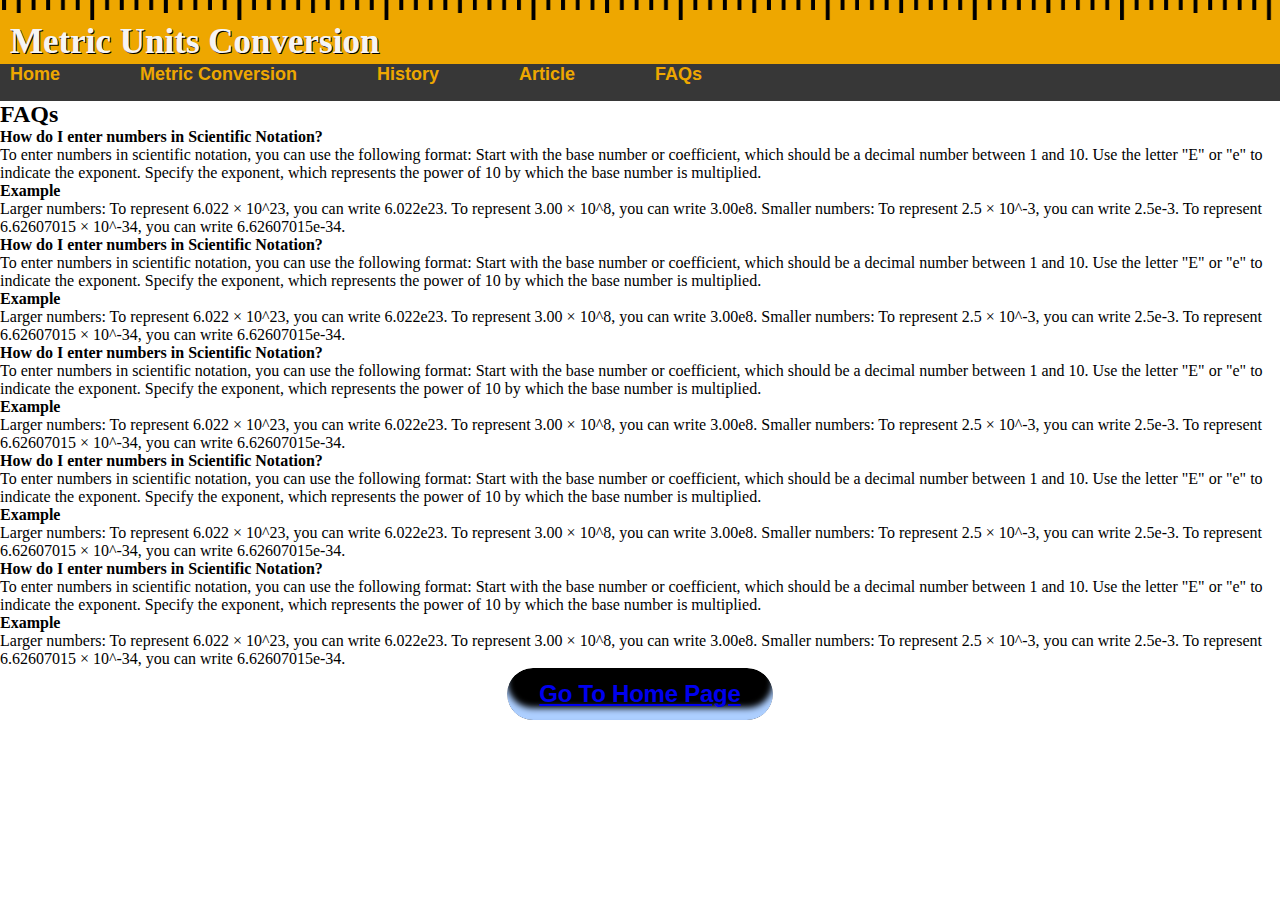
<file: Eproject/faqs.html>
<!DOCTYPE html>
<html lang="en">
<head>
    <meta charset="UTF-8">
    <meta name="viewport" content="width=device-width, initial-scale=1.0">
    <title>Document</title>
    <link rel="stylesheet" href="Css/faq.css">
</head>
<body>
    <div class="one">
        <img class="NavImg" src="Css/pngwing.com.png" alt="" >
        <h1> Metric Units Conversion</h1>
      </div>

    <div class="navbar">
        <div class="navA">
            <ul>
                <li><a href="#"> Home </a></li>
                <li><a href="#"> Metric Conversion</a></li>
                <li><a href="#"> History </a></li>
                <li><a href="#"> Article</a></li>
                <li><a href="#"> FAQs </a></li>
            </ul>
        </div>
    </div>

    <h2>FAQs</h2>
    <!-- q1 --> <div>
    <strong>How do I enter numbers in Scientific Notation?</strong>
    <p>To enter numbers in scientific notation, you can use the following format:

        Start with the base number or coefficient, which should be a decimal number between 1 and 10.
        Use the letter "E" or "e" to indicate the exponent.
        Specify the exponent, which represents the power of 10 by which the base number is multiplied.
        </p>
        <p><strong>Example</strong>
            Larger numbers:

            To represent 6.022 × 10^23, you can write 6.022e23.
            To represent 3.00 × 10^8, you can write 3.00e8.
            Smaller numbers:
            
            To represent 2.5 × 10^-3, you can write 2.5e-3.
            To represent 6.62607015 × 10^-34, you can write 6.62607015e-34.
              </p>
              </div>
              <!-- q2 --> <div>
              <strong>How do I enter numbers in Scientific Notation?</strong>
    <p>To enter numbers in scientific notation, you can use the following format:

        Start with the base number or coefficient, which should be a decimal number between 1 and 10.
        Use the letter "E" or "e" to indicate the exponent.
        Specify the exponent, which represents the power of 10 by which the base number is multiplied.
        </p>
        <p><strong>Example</strong>
            Larger numbers:

            To represent 6.022 × 10^23, you can write 6.022e23.
            To represent 3.00 × 10^8, you can write 3.00e8.
            Smaller numbers:
            
            To represent 2.5 × 10^-3, you can write 2.5e-3.
            To represent 6.62607015 × 10^-34, you can write 6.62607015e-34.
              </p>
              </div>
              <!-- q3 --> <div>
              <strong>How do I enter numbers in Scientific Notation?</strong>
    <p>To enter numbers in scientific notation, you can use the following format:

        Start with the base number or coefficient, which should be a decimal number between 1 and 10.
        Use the letter "E" or "e" to indicate the exponent.
        Specify the exponent, which represents the power of 10 by which the base number is multiplied.
        </p>
        <p><strong>Example</strong>
            Larger numbers:

            To represent 6.022 × 10^23, you can write 6.022e23.
            To represent 3.00 × 10^8, you can write 3.00e8.
            Smaller numbers:
            
            To represent 2.5 × 10^-3, you can write 2.5e-3.
            To represent 6.62607015 × 10^-34, you can write 6.62607015e-34.
              </p></div>
              <!-- q4 --> <div>
              <strong>How do I enter numbers in Scientific Notation?</strong>
    <p>To enter numbers in scientific notation, you can use the following format:

        Start with the base number or coefficient, which should be a decimal number between 1 and 10.
        Use the letter "E" or "e" to indicate the exponent.
        Specify the exponent, which represents the power of 10 by which the base number is multiplied.
        </p>
        <p><strong>Example</strong>
            Larger numbers:

            To represent 6.022 × 10^23, you can write 6.022e23.
            To represent 3.00 × 10^8, you can write 3.00e8.
            Smaller numbers:
            
            To represent 2.5 × 10^-3, you can write 2.5e-3.
            To represent 6.62607015 × 10^-34, you can write 6.62607015e-34.
              </p>
              </div>
              <!-- q5 --> <div>
              <strong>How do I enter numbers in Scientific Notation?</strong>
    <p>To enter numbers in scientific notation, you can use the following format:

        Start with the base number or coefficient, which should be a decimal number between 1 and 10.
        Use the letter "E" or "e" to indicate the exponent.
        Specify the exponent, which represents the power of 10 by which the base number is multiplied.
        </p>
        <p><strong>Example</strong>
            Larger numbers:

            To represent 6.022 × 10^23, you can write 6.022e23.
            To represent 3.00 × 10^8, you can write 3.00e8.
            Smaller numbers:
            
            To represent 2.5 × 10^-3, you can write 2.5e-3.
            To represent 6.62607015 × 10^-34, you can write 6.62607015e-34.
              </p>

</div>
<button><a href="./index.html" target="_blank" > Go To Home Page</a></button>
</body>
</html>
</file>
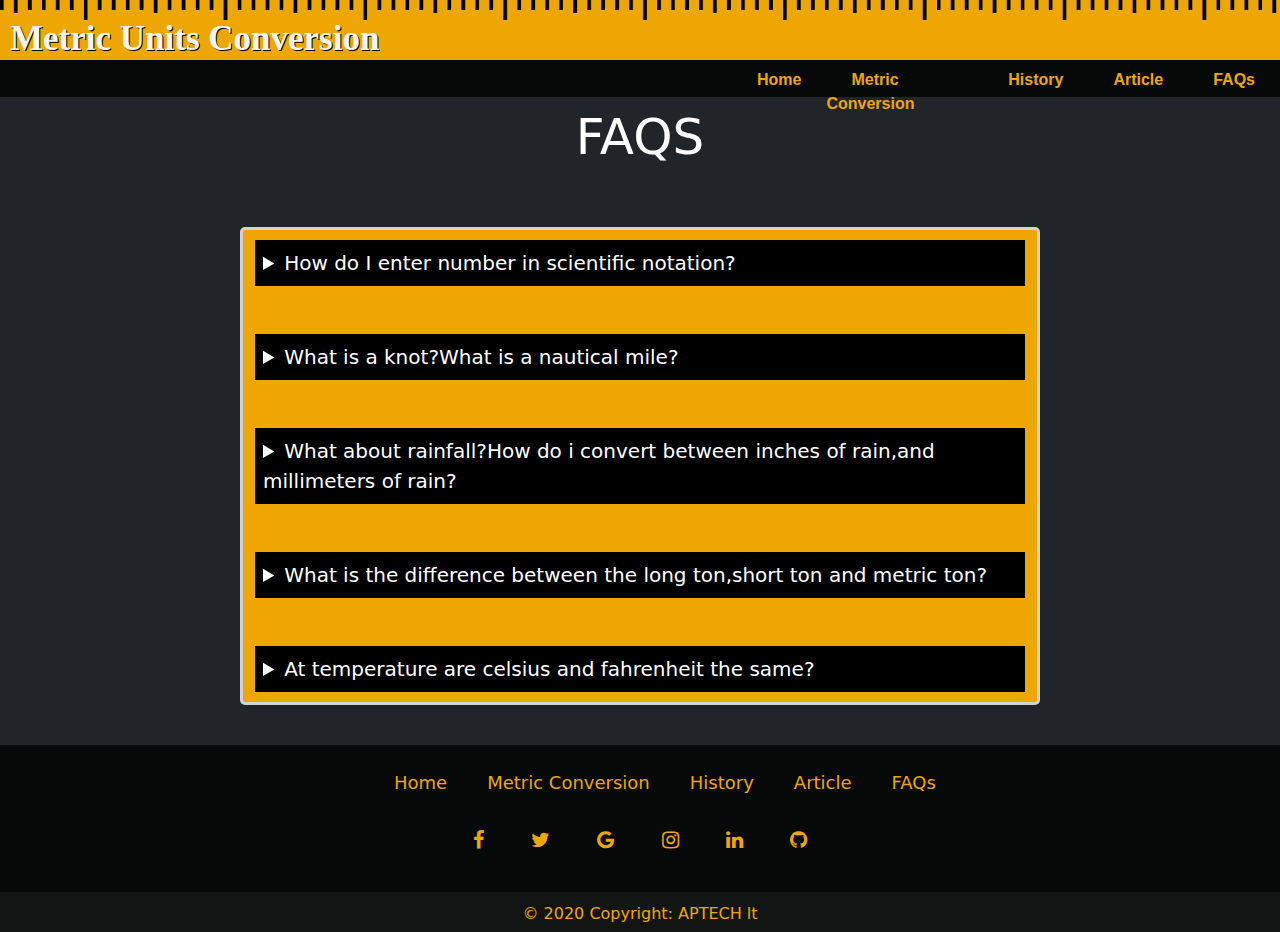
<file: Metric EProject/FAQs.html>
<!DOCTYPE html>
<html lang="en">
<head>
    <meta charset="UTF-8">
    <meta name="viewport" content="width=device-width, initial-scale=1.0">
    <title>Document</title>
    <link rel="stylesheet" href="https://cdnjs.cloudflare.com/ajax/libs/font-awesome/4.7.0/css/font-awesome.min.css" integrity="sha512-SfTiTlX6kk+qitfevl/7LibUOeJWlt9rbyDn92a1DqWOw9vWG2MFoays0sgObmWazO5BQPiFucnnEAjpAB+/Sw==" crossorigin="anonymous" referrerpolicy="no-referrer" />
<link rel="stylesheet" href="	https://cdn.jsdelivr.net/npm/bootstrap@5.3.0/dist/css/bootstrap.min.css">

    <link rel="stylesheet" href="CSS/FAQs.css">
</head>
<body>

    <div class="one">
        <img class="NavImg" src="Images/pngwing.com.png" alt="" >
        <h1> Metric Units Conversion</h1>
      </div>
      
      <div class="navbar">
        <div class="navA">
            <ul>
                <li><a href="Home.html"> Home </a></li>
            <li><a href="Metric Conversion.html"> Metric Conversion</a></li>
            <li><a href="History.html"> History </a></li>
            <li><a href="Article.html"> Article</a></li>
            <li><a href="FAQs.html"> FAQs </a></li>
            </ul>
        </div>
    </div>
      
    <h2>FAQS</h2>
    <div class="card-body">
        <div class="container">
        <div class="question1">
        <details>
            <summary>How do I enter number in scientific notation?</summary> <br>
            <p>The proper format for scientific notation is a x 10^b where a is a number or decimal number such that the absolute value of a is greater than or equal to one and less than ten or, 1 ≤ |a| < 10. b is the power of 10 required so that the scientific notation is mathematically equivalent to the original number.To enter numbers in scientific notation, you can use the following format: Start with the base number or coefficient, which should be a decimal number between 1 and 10. Use the letter "E" or "e" to indicate the exponent. Specify the exponent, which represents the power of 10 by which the base number is multiplied.</p>
          <p class="example"><b>Example:</b></p>
          <p>650,000,000 can be written in scientific notation as 6.5 ✕ 10^8.</p>
        </details>
        </div>
        <br>
        <br>
        <!-- question 2 -->
        <div class="question2">
        <details>
            <summary>What is a knot?What is a nautical mile?</summary> <br>
            <p>What is a knot? What is a nautical mile?</p>

                <p>Knots and Nautical miles are good old navy terms. The nautical mile was based on the circumference of the earth at the equator. Since the earth is 360 degrees of longitude around, and degrees are broken into 60 so-called "minutes", that means there are 360 * 60 = 21,600 "minutes" of longitude around the earth. This was taken as the basis for the nautical mile; thus, by definition, 1 minute of longitude at the equator is equal to 1 nautical mile. So the earth is ideally, by definition, 21,600 nautical miles (and 21,600 "minutes" of longitude) in circumference at the equator. If anyone ever asks you how far is it around the earth, you can quickly do the math in your head (360 degrees * 60 minutes per degree) and answer "about 21,600 nautical miles!"</p>
          <p class="example"><b>Example:</b></p>
          <p> 60 NM represents 60 nautical miles. In addition to being used in navigation and aviation.</p>

        </details>
        </div>
        <br>
        <br>
        <!-- Question 3 -->
        <div class="question3">
        <details>
            <summary>What about rainfall?How do i convert between inches of rain,and millimeters of rain?</summary><br>
            <p>It is true that rainfall fall is measured differently, but it all works out to just a plain old height measurement. But I know you would never be happy with the simple explanation, so then, let us work this problem out using our good friend, math.<br>

                Rainfall is measured by Volume over an Area. In algebra terms that is Volume/Area.<br>
                
                Volume = Length * Width * Height<br>
                Area = Length * Width<br>
                
                Now we know rainfall is measured by Volume/Area, we can substitute.<br>
                
                Volume/Area<br>
                (Length * Width) * Height / (Length * Width)<br></p>
          <p class="example"><b>Example:</b></p>
          <p>To convert inches to mm, you must multiply the unit by 25.4.</p>
        </details>
        </div>
        <br>
        <br>
        <!-- Question 4 -->
        <div class="question4">
 <details>
    <summary>What is the difference between the long ton,short ton and metric ton?</summary> <br>
    <p>The British ton is the long ton, which is 2240 pounds, and the U.S. ton is the short ton which is 2000 pounds.
    Both tons are actually defined in the same way. 1 ton is equal to 20 hundredweight. It is just the definition of the hundredweight that differs between countries. In the U.S. there are 100 pounds in the hundredweight, and in Britain there are 112 pounds in the hundredweight. This causes the actual weight of the ton to differ between countries.  To distinguish between the two tons, the smaller U.S. ton is called short, while the larger British ton is called long. There is also an third type of ton called the metric ton, equal to 1000 kilograms, or approximately 2204 pounds. The metric ton is officially called tonne. The SI standard calls it tonne, but the U.S. Government recommends calling it metric ton.</p>
    <p class="example"><b>Example:</b></p>
     <p>The tonne (/ton/ (listen) or /ton/; symbol: t) is a unit of mass equal to 1000 kilograms. It is a non-SI unit accepted for use with SI.[1] It is also referred to as a metric ton to distinguish it from the non-metric units of the short ton (United States customary units), and the long ton (British imperial units).[2][3] It is equivalent to approximately 2204.6 pounds,[4] 1.102 short tons, and 0.984 long tons. The official SI unit is the megagram (symbol: Mg), a less common way to express the same mass</p> 
   </details>
   </div>
   <br>
   <br>
             <!-- Question 5 -->
             <div class="question5">
              <details>
              <summary>At temperature are celsius and fahrenheit the same?</summary> <br>
              <p>Celsius and Fahrenheit are two important temperature scales. The Fahrenheit scale is used primarily in the United States, while Celsius is used throughout the world. The two scales have different zero points and the Celsius degree is bigger than the Fahrenheit.<br>
              However, there is one point on the Fahrenheit and Celsius scales where the temperatures in degrees are equal. This is -40 °C and -40 °F</p> 
              </details>
              </div>
              </div>
              </div>

<footer class="text-center text-white" style="background-color: #f1f1f1;">
    <div class="container pt-4">
  
        <div class="Footlink">
            <ul>
                <li><a href="Home.html"> Home </a></li>
                <li><a href="Metric Conversion.html"> Metric Conversion</a></li>
                <li><a href="History.html"> History </a></li>
                <li><a href="Article.html"> Article</a></li>
                <li><a href="FAQs.html"> FAQs </a></li>
            </ul>
        </div>
      <section class="mb-4">
        <!-- Facebook -->
        <a
          class="btn btn-link btn-floating btn-lg text-dark m-1"
          href="#!"
          role="button"
          data-mdb-ripple-color="dark"
          ><i class="fa fa-facebook " aria-hidden="true"></i></a>
  
        <!-- Twitter -->
        <a
          class="btn btn-link btn-floating btn-lg text-dark m-1"
          href="#!"
          role="button"
          data-mdb-ripple-color="dark"
          ><i class="fa fa-twitter " aria-hidden="true"></i></a>
  
        <!-- Google -->
        <a
          class="btn btn-link btn-floating btn-lg text-dark m-1"
          href="#!"
          role="button"
          data-mdb-ripple-color="dark"
          ><i class="fa fa-google" aria-hidden="true"></i></a>
  
        <!-- Instagram -->
        <a
          class="btn btn-link btn-floating btn-lg text-dark m-1"
          href="#!"
          role="button"
          data-mdb-ripple-color="dark"
          ><i class="fa fa-instagram" aria-hidden="true"></i></a>
  
        <!-- Linkedin -->
        <a
          class="btn btn-link btn-floating btn-lg text-dark m-1"
          href="#!"
          role="button"
          data-mdb-ripple-color="dark"
          ><i class="fa fa-linkedin" aria-hidden="true"></i></a>
        <!-- Github -->
        <a
          class="btn btn-link btn-floating btn-lg text-dark m-1"
          href="#!"
          role="button"
          data-mdb-ripple-color="dark"
          ><i class="fa fa-github" aria-hidden="true"></i></a>
      </section>
      <!-- Section: Social media -->
    </div>
    <!-- Grid container -->
  
    <!-- Copyright -->
    <div class=" copy" class="text-center text-dark p-3" style="background-color: rgba(27, 27, 27, 0.616);">
      © 2020 Copyright: APTECH lt
    </div>
    <!-- Copyright -->
  </footer>
    
</body>
</html>
</file>
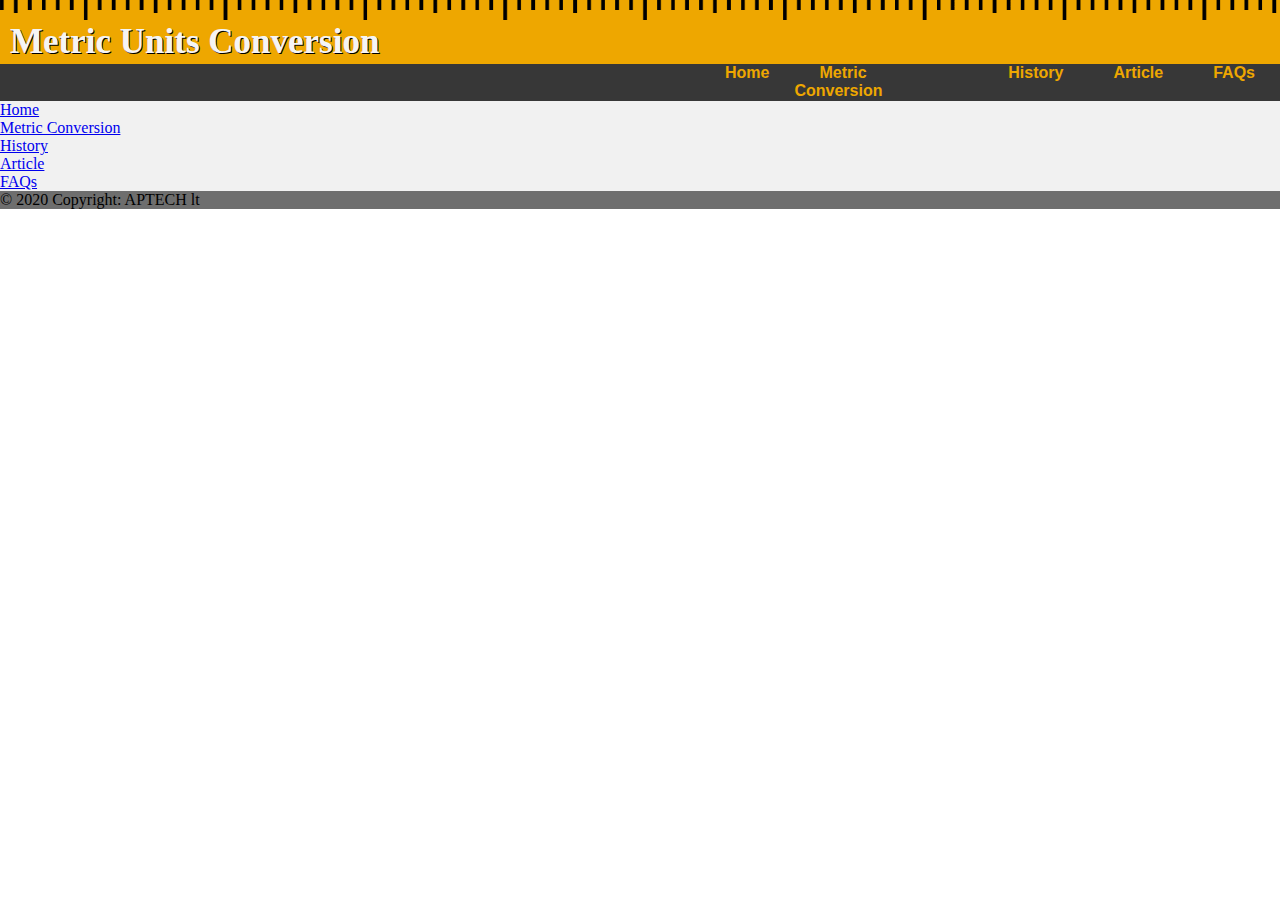
<file: Metric EProject/History.html>
<!DOCTYPE html>
<html lang="en">
<head>
    <meta charset="UTF-8">
    <meta http-equiv="X-UA-Compatible" content="IE=edge">
    <meta name="viewport" content="width=device-width, initial-scale=1.0">
    <title>Document</title>
    <link rel="stylesheet" href="CSS/History.css">
</head>
<body>
    <div class="one">
        <img class="NavImg" src="Images/pngwing.com.png" alt="" >
        <h1> Metric Units Conversion</h1>
      </div>
      
      <div class="navbar">
        <div class="navA">
            <ul>
                <li><a href="Home.html"> Home </a></li>
                <li><a href="Metric Conversion.html"> Metric Conversion</a></li>
                <li><a href="History.html"> History </a></li>
                <li><a href="Article.html"> Article</a></li>
                <li><a href="FAQs.html">FAQs </a></li>
            </ul>
        </div>
    </div>
    <footer class="text-center text-white" style="background-color: #f1f1f1;">
        <div class="container pt-4">
      
            <div class="Footlink">
                <ul>
                    <li><a href="Home.html"> Home </a></li>
                    <li><a href="Metric Conversion.html"> Metric Conversion</a></li>
                    <li><a href="History.html"> History </a></li>
                    <li><a href="Article.html"> Article</a></li>
                    <li><a href="FAQs.html"> FAQs </a></li>
                </ul>
            </div>
          <section class="mb-4">
            <!-- Facebook -->
            <a
              class="btn btn-link btn-floating btn-lg text-dark m-1"
              href="#!"
              role="button"
              data-mdb-ripple-color="dark"
              ><i class="fa fa-facebook " aria-hidden="true"></i></a>
      
            <!-- Twitter -->
            <a
              class="btn btn-link btn-floating btn-lg text-dark m-1"
              href="#!"
              role="button"
              data-mdb-ripple-color="dark"
              ><i class="fa fa-twitter " aria-hidden="true"></i></a>
      
            <!-- Google -->
            <a
              class="btn btn-link btn-floating btn-lg text-dark m-1"
              href="#!"
              role="button"
              data-mdb-ripple-color="dark"
              ><i class="fa fa-google" aria-hidden="true"></i></a>
      
            <!-- Instagram -->
            <a
              class="btn btn-link btn-floating btn-lg text-dark m-1"
              href="#!"
              role="button"
              data-mdb-ripple-color="dark"
              ><i class="fa fa-instagram" aria-hidden="true"></i></a>
      
            <!-- Linkedin -->
            <a
              class="btn btn-link btn-floating btn-lg text-dark m-1"
              href="#!"
              role="button"
              data-mdb-ripple-color="dark"
              ><i class="fa fa-linkedin" aria-hidden="true"></i></a>
            <!-- Github -->
            <a
              class="btn btn-link btn-floating btn-lg text-dark m-1"
              href="#!"
              role="button"
              data-mdb-ripple-color="dark"
              ><i class="fa fa-github" aria-hidden="true"></i></a>
          </section>
          <!-- Section: Social media -->
        </div>
        <!-- Grid container -->
      
        <!-- Copyright -->
        <div class=" copy" class="text-center text-dark p-3" style="background-color: rgba(27, 27, 27, 0.616);">
          © 2020 Copyright: APTECH lt
        </div>
        <!-- Copyright -->
      </footer>
        
</body>
</html>
</file>
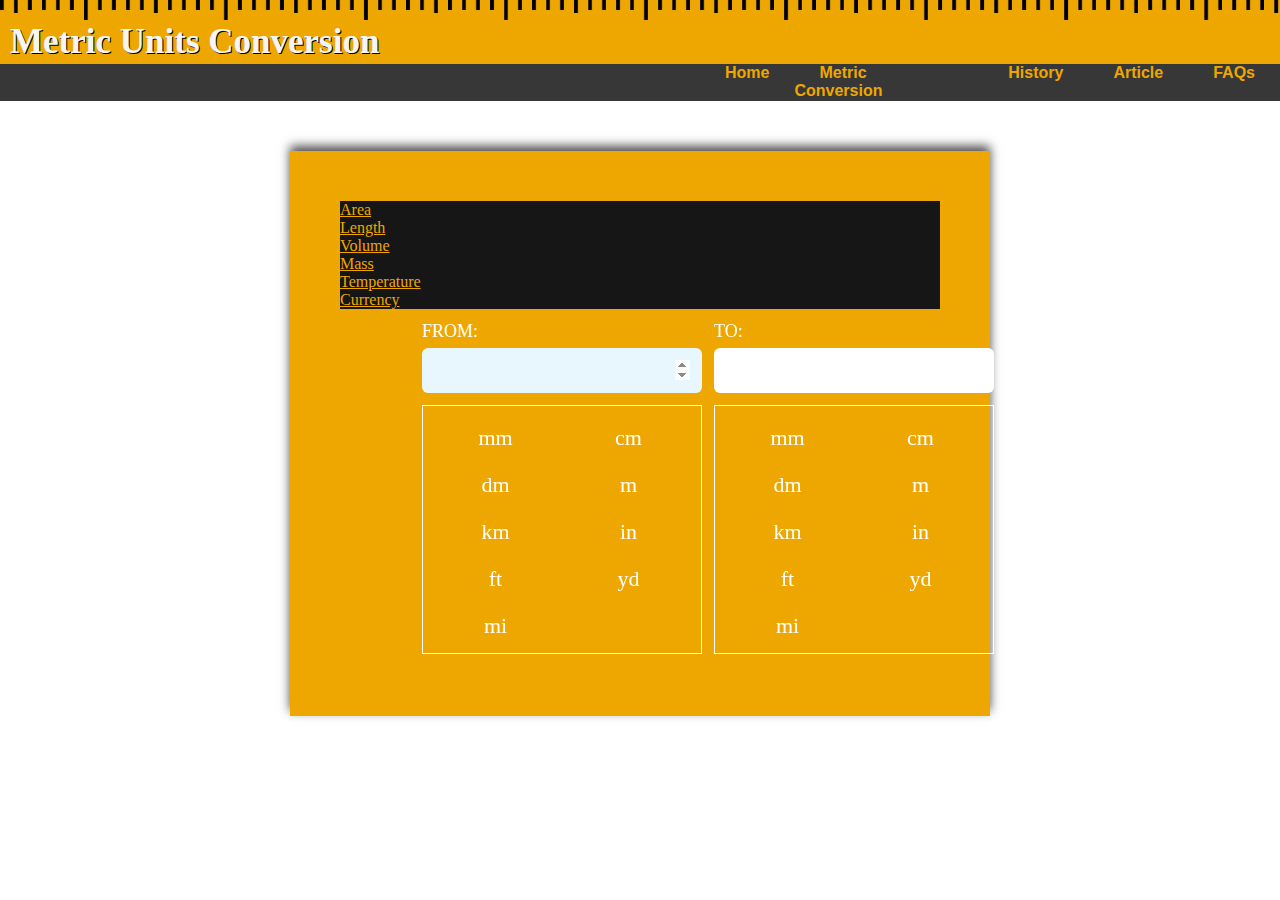
<file: Metric EProject/Metric Conversion.html>
<!DOCTYPE html>
<html lang="en">
<head>
    <meta charset="UTF-8">
    <meta http-equiv="X-UA-Compatible" content="IE=edge">
    <meta name="viewport" content="width=device-width, initial-scale=1.0">
    <title>Document</title>
    <link rel="stylesheet" href="https://cdnjs.cloudflare.com/ajax/libs/font-awesome/4.7.0/css/font-awesome.min.css" integrity="sha512-SfTiTlX6kk+qitfevl/7LibUOeJWlt9rbyDn92a1DqWOw9vWG2MFoays0sgObmWazO5BQPiFucnnEAjpAB+/Sw==" crossorigin="anonymous" referrerpolicy="no-referrer" />
    <link href="https://cdn.jsdelivr.net/npm/bootstrap@5.0.2/dist/css/bootstrap.min.css" rel="stylesheet" integrity="sha384-EVSTQN3/azprG1Anm3QDgpJLIm9Nao0Yz1ztcQTwFspd3yD65VohhpuuCOmLASjC" crossorigin="anonymous">
    <script src="https://cdn.jsdelivr.net/npm/bootstrap@5.0.2/dist/js/bootstrap.bundle.min.js" integrity="sha384-MrcW6ZMFYlzcLA8Nl+NtUVF0sA7MsXsP1UyJoMp4YLEuNSfAP+JcXn/tWtIaxVXM" crossorigin="anonymous"></script>
    <link rel="stylesheet" href="CSS/MetricConversion.css">
    <script src="https://cdnjs.cloudflare.com/ajax/libs/jquery/3.7.0/jquery.min.js" integrity="sha512-3gJwYpMe3QewGELv8k/BX9vcqhryRdzRMxVfq6ngyWXwo03GFEzjsUm8Q7RZcHPHksttq7/GFoxjCVUjkjvPdw==" crossorigin="anonymous" referrerpolicy="no-referrer"></script>
</head>
<style>
  /*! normalize.css v8.0.1 | MIT License | github.com/necolas/normalize.css */
/* html {
  line-height: 1.15;
  -webkit-text-size-adjust: 100%;
}
body {
  margin: 0;
}
main {
  display: block;
} */
/* h1 {
  font-size: 2em;
  margin: 0.67em 0;
} */
hr {
  box-sizing: content-box;
  height: 0;
  overflow: visible;
}
pre {
  font-family: monospace, monospace;
  font-size: 1em;
}
a {
  background-color: transparent;
}
abbr[title] {
  border-bottom: none;
  text-decoration: underline;
  -webkit-text-decoration: underline dotted;
  text-decoration: underline dotted;
}
b,
strong {
  font-weight: bolder;
}
code,
kbd,
samp {
  font-family: monospace, monospace;
  font-size: 1em;
}
small {
  font-size: 80%;
}
sub,
sup {
  font-size: 75%;
  line-height: 0;
  position: relative;
  vertical-align: baseline;
}
sub {
  bottom: -0.25em;
}
sup {
  top: -0.5em;
}
img {
  border-style: none;
}
button,
input,
optgroup,
select,
textarea {
  font-family: inherit;
  font-size: 100%;
  line-height: 1.15;
  margin: 0;
}
button,
input {
  overflow: visible;
}
button,
select {
  text-transform: none;
}
button,
[type="button"],
[type="reset"],
[type="submit"] {
  -webkit-appearance: button;
}
button::-moz-focus-inner,
[type="button"]::-moz-focus-inner,
[type="reset"]::-moz-focus-inner,
[type="submit"]::-moz-focus-inner {
  border-style: none;
  padding: 0;
}
button:-moz-focusring,
[type="button"]:-moz-focusring,
[type="reset"]:-moz-focusring,
[type="submit"]:-moz-focusring {
  outline: 1px dotted ButtonText;
}
fieldset {
  padding: 0.35em 0.75em 0.625em;
}
legend {
  box-sizing: border-box;
  color: inherit;
  display: table;
  max-width: 100%;
  padding: 0;
  white-space: normal;
}
progress {
  vertical-align: baseline;
}
textarea {
  overflow: auto;
}
[type="checkbox"],
[type="radio"] {
  box-sizing: border-box;
  padding: 0;
}
[type="number"]::-webkit-inner-spin-button,
[type="number"]::-webkit-outer-spin-button {
  height: auto;
}
[type="search"] {
  -webkit-appearance: textfield;
  outline-offset: -2px;
}
[type="search"]::-webkit-search-decoration {
  -webkit-appearance: none;
}
::-webkit-file-upload-button {
  -webkit-appearance: button;
  font: inherit;
}
details {
  display: block;
}
summary {
  display: list-item;
}
template {
  display: none;
}
[hidden] {
  display: none;
}
*,
::before,
::after {
  box-sizing: border-box;
}
/* body {
  font-family: "Lato";
  font-size: 0;
  padding: 30px;
} */
.converter {
  max-width: 460px;
  margin: 0 auto;
  padding: 12px;
  background: rgb(238, 167, 0);
  display: grid;
  grid-template-columns: 1fr;
  gap: 12px;
}
@media screen and (min-width: 520px) {
  .converter {
    grid-template-columns: 1fr 1fr;
  }
}
.converter .value {
  font-size: 18px;
  color: #ffffff;
  text-transform: uppercase;
}
.converter .value input {
  margin: 6px 0 12px;
  width: 100%;
  padding: 10px;
  font-size: 18px;
  text-align: right;
  background: #ffffff;
  outline: none;
  border: 2px solid transparent;
}
.converter .value input:focus {
  background: #e8f6fe;
}
.converter .value input.error {
  border: 2px solid #dc3545;
}
.converter .units {
  display: grid;
  grid-template-columns: 1fr 1fr;
  border: 1px solid #ffffff;
  padding: 6px;
}
.converter .units label {
  display: block;
  width: 100%;
  height: 47px;
  line-height: 47px;
  text-align: center;
  font-size: 22px;
  color: #ffffff;
  border: 2px solid transparent;
  cursor: pointer;
  transition: background 0.2s ease-in-out;
}
.converter .units label.active {
  border: 2px solid #000000;
}
.converter .units input {
  display: none;
}
.converter .units input:checked + label {
  background: #14a3f5;
}

/*# sourceMappingURL=style.css.map */

        /* body, input, button {
          font-family: 'Roboto Condensed', sans-serif;
          font-size: 20px;
          text-align: center;
          margin-left: 100px;
          background: url(http://wall.rimbuz.com/wp-content/uploads/4K-Wallpaper-High-Definition.jpg);
          background-position: center;
        } */

button {
  background: #CCC;
  border: 1px solid rgba(0,0,0,.2);
  box-shadow: inset 0 1px 0 rgba(255,255,255,.7), 0 1px 2px rgba(0,0,0,.25);
  border-radius: 5px;
  padding: 10px 20px;
  margin: 15px 0 15px 10px;
}

button:hover {
  background: #DDD;
  cursor: pointer;
}

button:active {
  background: #BBB;
  box-shadow: inset 0 1px 2px rgba(0,0,0,.25);
}

header{
  font-size: 2em;
  margin: 10px 0 10px 0;
}

input {
  background: #F8F8F8;
  width: 50px;
  padding: 10px 20px;
  border-radius: 6px;
  border: 1px solid #C6C6C6;
}
.temp{
  margin-top: -10px;
  width: 63.652%;
  margin-left: 208px;
}
.conv{
  max-width: 100%;
  grid-template-columns:0;
  background-color: rgb(238, 167, 0);
  text-align: center;

}
.card{
    background-color: white;
    max-width: 100%;
    min-width: 300px;
    padding: 25px;
    border-radius: 10px;
    box-shadow: 5px 5px 10px black;
    text-align: center;
    background-color: rgb(238, 167, 0);
}

.spacing{
  margin: 15px;
}

.temp-fields{
  display: inline-block;
}

.wrapper{
  max-width: 960px;
  margin: auto;
}
</style>
<body>
    <div class="one">
        <img class="NavImg w-100" src="Images/pngwing.com.png" alt="" >
        <h1> Metric Units Conversion</h1>
      </div>
      
      <div class="navbar">
        <div class="navA">
            <ul>
                <li><a href="Home.html"> Home </a></li>
            <li><a href="Metric Conversion.html"> Metric Conversion</a></li>
            <li><a href="History.html"> History </a></li>
            <li><a href="Article.html"> Article</a></li>
            <li><a href="FAQs.html"> FAQs </a></li>
            </ul>
        </div>
    </div>
<div class="container">
  <div class="row" >
    <div class="col-lg-12">
      <div class="main">
          <div class="nav">
              <ul class="nav nav-tabs">
                  <li class="nav-item">
                    <a class="nav-link" aria-current="page" href="#">Area</a>
                  </li>
                  <li class="nav-item">
                    <a class="nav-link" href="#">Length</a>
                  </li>
                  <li class="nav-item">
                    <a class="nav-link" href="#">Volume</a>
                  </li>
                  <li class="nav-item">
                      <a class="nav-link" href="#">Mass</a>
                    </li>
                  <li class="nav-item">
                      <a class="nav-link" href="#">Temperature</a>
                  </li>
                  <li class="nav-item">
                      <a class="nav-link" href="#">Currency</a>
                  </li>
                
                </ul>
          </div>
          <!-- <div class="inputs">

            <label for="numberInput">Enter Number:</label>
            <input type="number" id="numberInput" oninput="convertValue()">

            <label for="output">Converted Value:</label>
            <input type="text" id="output" readonly>
          </div> -->
      
      <div class="select" style="display: block;" id="Area">
        <div class="row">
          <div class="col-lg-6">
            <div class="converter">
              <div class="from">
                  <label class="value">
                      From:
                      <input type="number" id="from" autofocus>
                  </label>
                  <div class="units">
                      <input type="radio" name="from" id="from1" value="1" checked>
                      <label for="from1">mm</label>
                      <input type="radio" name="from" id="from2" value="10">
                      <label for="from2">cm</label>
                      <input type="radio" name="from" id="from3" value="100">
                      <label for="from3">dm</label>
                      <input type="radio" name="from" id="from4" value="1000">
                      <label for="from4">m</label>
                      <input type="radio" name="from" id="from5" value="1000000">
                      <label for="from5">km</label>
                      <input type="radio" name="from" id="from6" value="25.4">
                      <label for="from6">in</label>
                      <input type="radio" name="from" id="from7" value="304.8">
                      <label for="from7">ft</label>
                      <input type="radio" name="from" id="from8" value="914.4">
                      <label for="from8">yd</label>
                      <input type="radio" name="from" id="from9" value="1609344">
                      <label for="from9">mi</label>
                  </div>
              </div>
              <div class="to">
                  <label class="value">
                      To:
                      <input type="number" id="to" disabled>
                  </label>
                  <div class="units">
                      <input type="radio" name="to" id="to1" value="1" checked>
                      <label for="to1">mm</label>
                      <input type="radio" name="to" id="to2" value="10">
                      <label for="to2">cm</label>
                      <input type="radio" name="to" id="to3" value="100">
                      <label for="to3">dm</label>
                      <input type="radio" name="to" id="to4" value="1000">
                      <label for="to4">m</label>
                      <input type="radio" name="to" id="to5" value="1000000">
                      <label for="to5">km</label>
                      <input type="radio" name="to" id="to6" value="25.4">
                      <label for="to6">in</label>
                      <input type="radio" name="to" id="to7" value="304.8">
                      <label for="to7">ft</label>
                      <input type="radio" name="to" id="to8" value="914.4">
                      <label for="to8">yd</label>
                      <input type="radio" name="to" id="to9" value="1609344">
                      <label for="to9">mi</label>
                  </div>
              </div>
            </div>
          </div>
         
        </div>    
      </div>
      <!-- Length -->
      <div class="select" style="display: none;" id="Length">
        <div class="row">
          <div class="col-lg-6">
            <select class="form-select" multiple aria-label="multiple select example">
              <option value="1">Meter</option>
              <option value="2">Kilometer</option>
              <option value="3">Centimeter</option>
              <option value="4">Millimeter</option>
              <option value="5">Nanometer</option>
              <option value="6">Micrometer</option>
              <option value="7">Mile</option>
              <option value="8">Yard</option>
              <option value="9">Foot</option>
              <option value="10">Inch</option>
              <option value="11">Light Year</option>
            </select>
      
          </div>
          <div class="col-lg-6">
            <select class="form-select" multiple aria-label="multiple select example">
              <option value="1">Meter</option>
              <option value="2">Kilometer</option>
              <option value="3">Centimeter</option>
              <option value="4">Millimeter</option>
              <option value="5">Nanometer</option>
              <option value="6">Micrometer</option>
              <option value="7">Mile</option>
              <option value="8">Yard</option>
              <option value="9">Foot</option>
              <option value="10">Inch</option>
              <option value="11">Light Year</option>
            
            </select>
      
          </div>
        </div>
        
        </div>
        <!-- volume  -->
        <div class="select" style="display: none;" id="Volume">
          <div class="row">
            <div class="col-lg-6">
                <div class="converter">
                  <div class="form">
                    <label for="value">
                      Form <input type="number" id="fromVolume" autofocus>
                    </label>
                    <div class="units1">
                      <input type="radio" name="from" id="from1" value="1" checked>
                      <label for="from1">Cubic Meter</label>
                      <input type="radio" name="from" id="from2" value="1e+9">
                      <label for="from2">Cubic Kilometer</label>
                      <input type="radio" name="from" id="from3" value="1e-6">
                      <label for="from3">Cubic Centimeter</label>
                      <input type="radio" name="from" id="from4" value="1e-9">
                      <label for="from4">Cubic Millimeter</label>
                      <input type="radio" name="from" id="from5" value="0.001">
                      <label for="from5">Liter</label>
                      <input type="radio" name="from" id="from6" value="1e-6">
                      <label for="from6">Milliliter</label>
                      <input type="radio" name="from" id="from7" value="0.00378541">
                      <label for="from7">US Gallon</label>
                      <input type="radio" name="from" id="from8" value="0.000946353">
                      <label for="from8">US Quart</label>
                      <input type="radio" name="from" id="from9" value="0.000473176">
                      <label for="from9">US Pint</label>
                      <input type="radio" name="from" id="from10" value="0.000236588">
                      <label for="from10">US Cup</label>
                      <input type="radio" name="from" id="from11" value="2.9574e-5">
                      <label for="from11">US Fluid Ounce</label>
                      <input type="radio" name="from" id="from12" value="1.4787e-5">
                      <label for="from12">US Table Spoon</label>
                      <input type="radio" name="from" id="from13" value="4.9289e-6">
                      <label for="from13">US Tea Spoon</label>
                      <input type="radio" name="from" id="from14" value="0.00454609">
                      <label for="from14">Imperial Gallon</label>
                      <input type="radio" name="from" id="from15" value="0.00113652">
                      <label for="from15">Imperial Quart</label>
                      <input type="radio" name="from" id="from16" value="0.000568261">
                      <label for="from16">Imperial Pint</label>
                      <input type="radio" name="from" id="from17" value="2.8413e-5">
                      <label for="from17">Imperial Fluid Ounce</label>
                      <input type="radio" name="from" id="from18" value="1.7758e-5">
                      <label for="from18">Imperial Table Spoon</label>
                      <input type="radio" name="from" id="from19" value="5.9194e-6">
                      <label for="from19">Imperial Tea Spoon</label>
                      <input type="radio" name="from" id="from20" value="4.16818e+9">
                      <label for="from20">Cubic Mile</label>
                      <input type="radio" name="from" id="from21" value="0.764555">
                      <label for="from21">Cubic Yard</label>
                      <input type="radio" name="from" id="from22" value="0.0283168">
                      <label for="from22">Cubic Foot</label>
                      <input type="radio" name="from" id="from23" value="1.6387e-5">
                      <label for="from23">Cubic Inch</label>
                  </div>
                  
                  <div class="to">
                      <label class="value">
                          To:
                          <input type="number" id="toVolume" disabled>
                      </label>
                      <div class="units1">
                          <input type="radio" name="to" id="to1" value="1" checked>
                          <label for="to1">Cubic Meter</label>
                          <input type="radio" name="to" id="to2" value="1e+9">
                          <label for="to2">Cubic Kilometer</label>
                          <input type="radio" name="to" id="to3" value="1e-6">
                          <label for="to3">Cubic Centimeter</label>
                          <input type="radio" name="to" id="to4" value="1e-9">
                          <label for="to4">Cubic Millimeter</label>
                          <input type="radio" name="to" id="to5" value="0.001">
                          <label for="to5">Liter</label>
                          <input type="radio" name="to" id="to6" value="1e-6">
                          <label for="to6">Milliliter</label>
                          <input type="radio" name="to" id="to7" value="0.00378541">
                          <label for="to7">US Gallon</label>
                          <input type="radio" name="to" id="to8" value="0.000946353">
                          <label for="to8">US Quart</label>
                          <input type="radio" name="to" id="to9" value="0.000473176">
                          <label for="to9">US Pint</label>
                          <input type="radio" name="to" id="to10" value="0.000236588">
                          <label for="to10">US Cup</label>
                          <input type="radio" name="to" id="to11" value="2.9574e-5">
                          <label for="to11">US Fluid Ounce</label>
                          <input type="radio" name="to" id="to12" value="1.4787e-5">
                          <label for="to12">US Table Spoon</label>
                          <input type="radio" name="to" id="to13" value="4.9289e-6">
                          <label for="to13">US Tea Spoon</label>
                          <input type="radio" name="to" id="to14" value="0.00454609">
                          <label for="to14">Imperial Gallon</label>
                          <input type="radio" name="to" id="to15" value="0.00113652">
                          <label for="to15">Imperial Quart</label>
                          <input type="radio" name="to" id="to16" value="0.000568261">
                          <label for="to16">Imperial Pint</label>
                          <input type="radio" name="to" id="to17" value="2.8413e-5">
                          <label for="to17">Imperial Fluid Ounce</label>
                          <input type="radio" name="to" id="to18" value="1.7758e-5">
                          <label for="to18">Imperial Table Spoon</label>
                          <input type="radio" name="to" id="to19" value="5.9194e-6">
                          <label for="to19">Imperial Tea Spoon</label>
                          <input type="radio" name="to" id="to20" value="4.16818e+9">
                          <label for="to20">Cubic Mile</label>
                          <input type="radio" name="to" id="to21" value="0.764555">
                          <label for="to21">Cubic Yard</label>
                          <input type="radio" name="to" id="to22" value="0.0283168">
                          <label for="to22">Cubic Foot</label>
                          <input type="radio" name="to" id="to23" value="1.6387e-5">
                          <label for="to23">Cubic Inch</label>
                      </div>
                  </div>
                  
                  </div>
                </div>
            </div>
            </div>
            
            </div>
          </div>
          
          </div>
           <!-- mass  -->
           <div class="select" style="display: none;" id="Mass">
            <div class="row">
              <div class="col-lg-6">
                <select class="form-select" multiple aria-label="multiple select example">
                  <option value="1">Kilo Gram</option>
                  <option value="2">Gram</option>
                  <option value="3"> Miligram</option>
                  <option value="4">Metric Ton</option>
                  <option value="5">Long Ton</option>
                  <option value="6">Short Ton</option>
                  <option value="7">Pound</option>
                  <option value="8">Ounce</option>
                  <option value="9">Carrat</option>
                  <option value="10">Atomic Mass Unit</option>
                </select>
      
              </div>
              <div class="col-lg-6">
                <select class="form-select" multiple aria-label="multiple select example">
                  <option value="1">Kilo Gram</option>
                  <option value="2">Gram</option>
                  <option value="3"> Miligram</option>
                  <option value="4">Metric Ton</option>
                  <option value="5">Long Ton</option>
                  <option value="6">Short Ton</option>
                  <option value="7">Pound</option>
                  <option value="8">Ounce</option>
                  <option value="9">Carrat</option>
                  <option value="10">Atomic Mass Unit</option>
                
                </select>
      
              </div>
            </div>
            
            </div>
            <!-- temptature  -->
            <div class="select" style="display: none;" id="Temperature">
              <div class="row">
                <div class="col-lg-6 temp">
                    <!-- <div class="wrapper" style="width: 100%;"> -->
                      <div class="conv">
                      <!-- <div class="card"> -->

                        <header>Temperature Converter</header>
                        
                        <div>
                          <div class="temp-fields">
                            <h3 class="spacing">Celsius</h3>
                            <input id="celsius" value="0"/>
                          </div><br>
                          <div class="temp-fields">
                            <h3 class="spacing">Fahrenheit</h3>
                            <input id="fahrenheit" value="0"/>
                          </div><br>
                          <div class="temp-fields">
                            <h3 class="spacing">Kelvin</h3>
                            <input id="kelvin" value="0"/>
                          </div>
                        <div>
                          <button id="submit" class="spacing" type="submit" value="submit">Convert</button>
                          <button id="reset" class="spacing" type="reset" value="reset">Reset</button>
                          <br><br>
                        </div>
                      </div>
                    <!-- </div> -->
                  </div>
              </div>
              
              </div>
          </div>

    </div>

  </div>
</div>


</div>


<script>
  const inputField = document.querySelector('#from1');
const outputField = document.querySelector('#to1');
const units = document.querySelectorAll('.units1 input');

const getInputValue = () => Number(inputField.value);

const isValidValue = inputValue => !Number.isNaN(inputValue) && inputValue >= 0;

const showError = () => {
	inputField.classList.add('error');
	outputField.value = '';
};

const getOutput = inputValue => {
	const inputUnit = document.querySelector('.from .units input:checked');
	const inputValueInMillimeters = inputValue * Number(inputUnit.value);
	const outputUnit = document.querySelector('.to .units input:checked');
	const outputValue = inputValueInMillimeters / Number(outputUnit.value);
	outputField.value = outputValue;
};

const convert = () => {
	const inputValue = getInputValue();
	inputField.focus();
	if (!isValidValue(inputValue)) {
		showError();
		return;
	}
	inputField.classList.remove('error');
	getOutput(inputValue);
};

inputField.addEventListener('input', convert);
units.forEach(unit => unit.addEventListener('change', convert));

// temprature check

</script>

<!-- <script>
  const conversionFactors = {
  // Volume
  "1": 1,                   // Cubic Meter
  "2": 0.000000000001,      // Cubic Kilometer
  "3": 1000000,             // Cubic Centimeter
  "4": 1000000000,          // Cubic Millimeter
  "5": 1000,                // Liter
  "6": 1000000,             // Milliliter
  "7": 264.172,             // US Gallon
  "8": 1056.69,             // US Quart
  "9": 2113.38,             // US Pint
  "10": 4166.67,            // US Cup
  "11": 33814,              // US Fluid Ounce
  "12": 67628.045,          // US Table Spoon
  "13": 202884.136,         // US Tea Spoon
  "14": 219.969,            // Imperial Gallon
  "15": 879.877,            // Imperial Quart
  "16": 1759.75,            // Imperial Pint
  "17": 3519.51,            // Imperial Fluid Ounce
  "18": 56320.8,            // Imperial Table Spoon
  "19": 168962.4,           // Imperial Tea Spoon
  "20": 0.000000000239912,  // Cubic Mile
  "21": 1.30795,            // Cubic Yard
  "22": 35.3147,            // Cubic Foot
  "23": 61023.7,            // Cubic Inch
};

function convertValue() {
  // Get the user input from the input field
  const userInput = document.getElementById("numberInput").value;
  
  // You can set the target unit here based on your requirements
  const targetUnit = "5"; // "Liter"

  // Perform the conversion
  const convertedValue = userInput * conversionFactors[targetUnit];

  // Display the converted value in the output field
  document.getElementById("output").value = convertedValue;
}

// Initial conversion when the page loads
convertValue();
</script> -->
<!-- <script>
  function updateResult() {
    const val1 = parseFloat(document.getElementById('val1').value) || 0;
    const val2 = parseFloat(document.getElementById('val2').value) || 0;
    
    const select1 = document.querySelector('.select1').value;
    const select2 = document.querySelector('.select2').value;
    
    const convertedVal1 = convertValue(val1, select1, select2);
    
    const sum = convertedVal1 + val2;
    
    document.getElementById('result').textContent = `Result: ${sum}`;
  }
  
  function handleSelectChange(event) {
    const selectedValue = event.target.value;
    
    document.getElementById('result').textContent = `Selected Value: ${selectedValue}`;
  }
  
  function convertValue(val1, select1, select2) {
    return val1;
  }
  
  document.getElementById('val1').addEventListener('change', updateResult);
  document.getElementById('val2').addEventListener('change', updateResult);
  
  const selectElements = document.querySelectorAll('select');
  selectElements.forEach(select => select.addEventListener('change', handleSelectChange));
</script> -->

<script src="./JS/Metric Conversion.JS"></script>
<script src="temp.js"></script>
</body>
</html>
</file>
<file: Eproject/Css/faq.css>
strong{
    display: block;
}
*{ 
  margin: 0;
  padding: 0;
}
/* div{
 border: 3px rgb(17, 180, 230) solid;
 margin: 57px;
    padding: 32px;
    border-radius: 52px;
        
} */

/* div:hover{
    box-shadow: 6px 4px 28px 3px rgb(22, 37, 170)

} */


.navbar{
  background-color: rgba(0, 0, 0, 0.783);
  height: 37px;
  font-weight: 600;
}

ul{
  display: flex!important;

  
}

li{ list-style: none !important;
  
}

.navA a{
  justify-content: space-between;
  text-decoration: none !important;
  padding: 70px;
  margin-left: -60px;
  color: rgb(238, 167, 0);
font-size: 18px;
font-family: Arial, Helvetica, sans-serif;
}
  



.one{ background-color: rgb(238, 167, 0);
  position:relative;}

h1{
  position: absolute;
  margin-top: -42px;
  font-size: 35px;
  padding-left: 10px;
  color: whitesmoke;
  text-shadow: 1px 1px black;
  font-family: 'Times New Roman', Times, serif;
  font-weight: 600;
}


.NavImg{
  height: 100px;
  margin-top: -40px;
  width: 1460px;
  margin-left: -42px; 
}


h1{
    display: flex;
    align-items: center;
    justify-content: center;
}

/* h1:hover{
    display: flex;
    align-items: center;
 color: aqua;
 text-shadow: 3px 4px 4px rgb(230, 224, 224);
    justify-content: center;
} */


button{
  appearance: none;
  background-color: #000000;
  border-radius: 40em;
  border-style: none;
  box-shadow: #ADCFFF 0 -12px 6px inset;
  box-sizing: border-box;
  color: #000000;
  cursor: pointer;
  display: inline-block;
  font-family: -apple-system,sans-serif;
  font-size: 1.2rem;
  font-weight: 700;
  letter-spacing: -.24px;
  margin: auto;
  outline: none;
  padding: 1rem 1.3rem;
  quotes: auto;
  text-align: center;
  text-decoration: none;
  transition: all .15s;
  user-select: none;
  outline: white solid 3px ;
  -webkit-user-select: none;
  touch-action: manipulation;
  display: flex;
  justify-content: center;
  align-items: center;
  text-decoration: none;
  text-decoration: none;
}

button:hover {
  background-color:rgb(0, 0, 0);
  box-shadow:  rgb(103, 108, 180);
  transform: scale(1.125);
}

button:active {
  transform: scale(1.025);
}

@media (min-width: 768px) {
  button {
    font-size: 1.5rem;
    padding: .75rem 2rem;
  }
}
</file>
<file: Metric EProject/CSS/FAQs.css>
*{
  padding: 0;
  margin: 0;
}


body{
  background-color: #212529;
}

.navbar{
  background-color: rgba(0, 0, 0, 0.783);
  height: 37px;
  font-weight: 600;
}

.navA ul{ 
  display: flex!important;
  margin-left: 700px;

  
}

li{ list-style: none !important;
  
}

.navA a{
  justify-content: space-between;
  text-decoration: none !important;
  padding: 25px;
  color: rgb(238, 167, 0);
  font-family: Arial, Helvetica, sans-serif;

}
.NavImg{
  height: 100px;
  margin-top: -40px;
  width: 1388px;
  margin-left: -42px; 
}
.one{ background-color: rgb(238, 167, 0);
  position:relative;}

h1{
  position: absolute;
  margin-top: -42px;
  font-size: 35px;
  padding-left: 10px;
  color: whitesmoke;
  text-shadow: 1px 1px black;
  font-family: 'Times New Roman', Times, serif;
  font-weight: 600;
}

.NavImg{
  height: 100px;
  margin-top: -40px;
  width: 1388px;
  margin-left: -42px; 
}
.one{ background-color: rgb(238, 167, 0);
  position:relative;}

h1{
  position: absolute;
  margin-top: -42px;
  font-size: 35px;
  padding-left: 10px;
  color: whitesmoke;
  text-shadow: 1px 1px black;
  font-family: 'Times New Roman', Times, serif;
  font-weight: 600;
}

  
  h2{
      text-align: center;
      padding: 10px;
      font-size: 50px;
      color:white;
      margin: auto !;
      
      
  }
  /* .container{
      background-color: rgba(0,0,0,0.783);
      color:white; */
  
  .card-body{
    padding-top: 10px;
    padding-bottom: 10px;
      background-color: rgba(238,167,0);
      width: 800px;
      border-style: solid;
      border-radius: 5px;
      margin: auto;
      margin-top: 50px;
      border-color: lightgrey;
      color:white;
      height:500px;
      height:auto!important;
      min-height:380px;
  }
  .question1{
      border-style:solid;
      border-color:rgba(0,0,0,0.783);
      padding:5px;
      background-color: black;
      font-size: 20px;
  }
  .question2{
      border-style:solid;
      border-color:rgba(0,0,0,0.783);
      padding:5px;
      background-color: black;
      font-size: 20px;
  }.question3{
      border-style:solid;
      border-color:rgba(0,0,0,0.783);
      padding:5px;
      background-color: black;
      font-size: 20px;
  }.question4{
      border-style:solid;
      border-color:rgba(0,0,0,0.783);
      padding:5px;
      background-color: black;
      font-size: 20px;
  }.question5{
      border-style:solid;
      border-color:rgba(0,0,0,0.783);
      padding:5px;
      background-color: black;
      font-size: 20px;
  }
  


  .Footlink ul{ 
    display: flex !important;
    margin-left: 260px;
    

}

.Footlink a {
    text-decoration: none;
    padding: 20px;
    color: rgb(238, 167, 0);
    font-size: 18px;

    
}
 section i {
    color: rgb(238, 167, 0);
 }
  
footer{
    background-color: rgba(0, 0, 0, 0.783) !important;
    margin-top: 40px;
}

.copy{
    padding-top: 10px !important;
    height: 40px;
    color: rgb(238, 167, 0);
}
</file>
<file: Metric EProject/CSS/History.css>
*{
    padding: 0;
    margin: 0;
  }
  
  .navbar{
    background-color: rgba(0, 0, 0, 0.783);
    height: 37px;
    font-weight: 600;
  }
  
  .navA ul{ 
    display: flex!important;
    margin-left: 700px;
  
    
  }
  
  li{ list-style: none !important;
    
  }
  
  .navA a{
    justify-content: space-between;
    text-decoration: none !important;
    padding: 25px;
    color: rgb(238, 167, 0);
    font-family: Arial, Helvetica, sans-serif;
  
  }
  .NavImg{
    height: 100px;
    margin-top: -40px;
    width: 1388px;
    margin-left: -42px; 
  }
  .one{ background-color: rgb(238, 167, 0);
    position:relative;}
  
  h1{
    position: absolute;
    margin-top: -42px;
    font-size: 35px;
    padding-left: 10px;
    color: whitesmoke;
    text-shadow: 1px 1px black;
    font-family: 'Times New Roman', Times, serif;
    font-weight: 600;
  }
</file>
<file: Metric EProject/CSS/MetricConversion.css>
*{
    padding: 0;
    margin: 0;
  }
  

  .navbar{
    background-color: rgba(0, 0, 0, 0.783);
    height: 37px;
    font-weight: 600;
}

.navA ul{ 
    display: flex!important;
    margin-left: 700px;

    
}

li{ list-style: none !important;
    
}

.navA a{
    justify-content: space-between;
    text-decoration: none !important;
    padding: 25px;
    color: rgb(238, 167, 0);
    font-family: Arial, Helvetica, sans-serif;
  
  }
  
  .NavImg{
    height: 100px;
    margin-top: -40px;
    width: 1390px;
    margin-left: -42px; 
  }
  .one{ background-color: rgb(238, 167, 0);
    position:relative;}
  
  h1{
    position: absolute;
    margin-top: -42px;
    font-size: 35px;
    padding-left: 10px;
    color: whitesmoke;
    text-shadow: 1px 1px black;
    font-family: 'Times New Roman', Times, serif;
    font-weight: 600;
  }
  
  .main{
    background-color:  rgb(238, 167, 0);
    margin-top: 50px !important;
    margin: auto;
    width: 700px;
    padding: 50px;
    box-shadow: 0px -5px 10px 0px rgba(0, 0, 0, 0.705);
  }


  .form-select{
    font-size: 20px;
    width: 300px !important;
    margin: auto !important;
    height: 312px;
    margin-top: 17px !important;
    margin: 15px !important;
  }
  .inputs{ 
    width: 700px;
    margin: auto !important;
    display: flex !important;
    margin-top: 20px !important;
  }
  input{ 
    width: 280px !important;
    margin: 11px;
    padding: 4px;
    
  }
  .nav{
    margin: auto !important;
    text-decoration: none;
    background-color: rgb(22, 22, 22);
  }
  .select{
    display: flex;
  }

  .nav a{
    color: rgb(238, 167, 0);
    font-weight: 500;
  }

  .Footer{ margin-top: 70px;}
</file>
